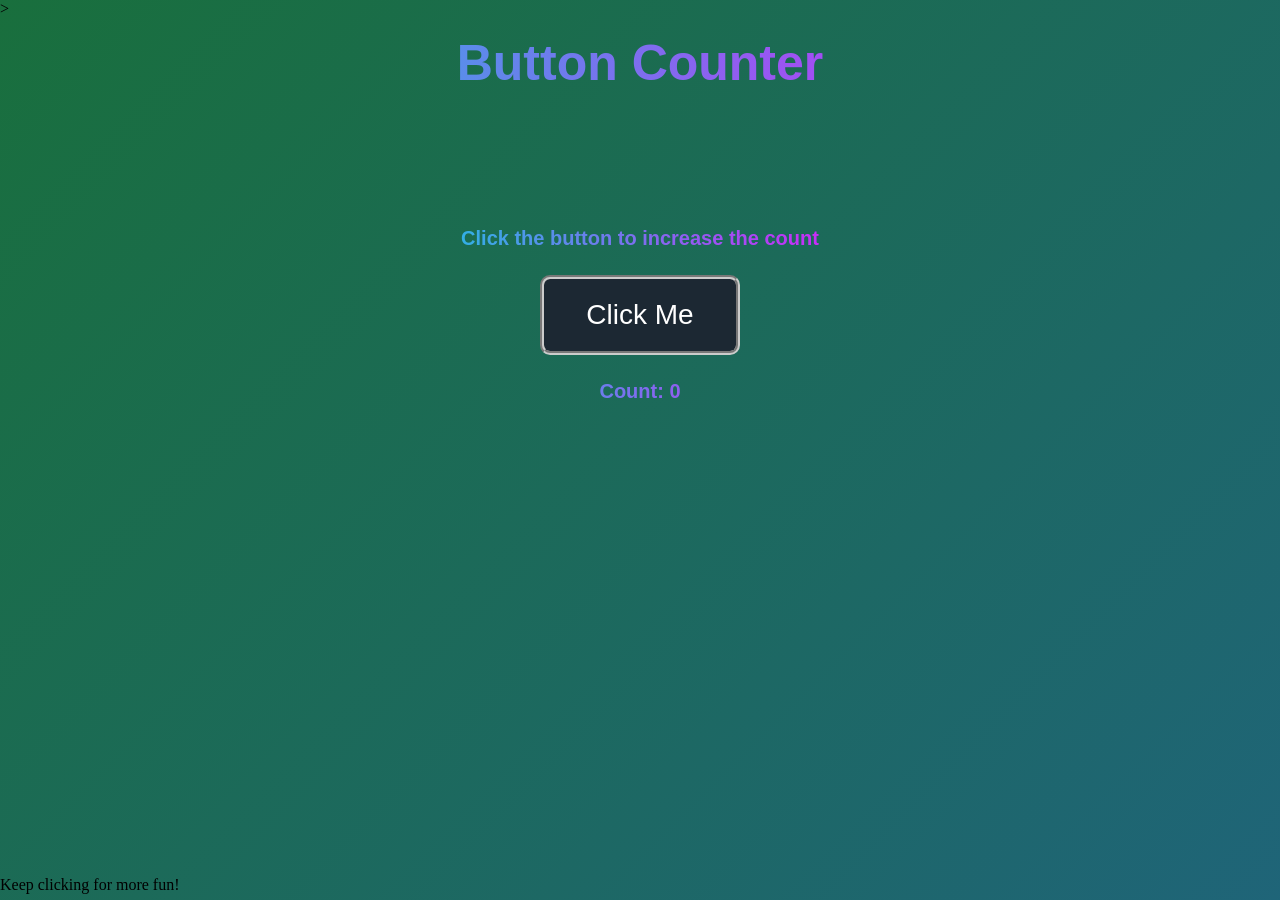
<file: Challenge 1/src/index.html>
<!DOCTYPE html>
<html lang="en">
  <head>
    <meta charset="UTF-8" />
    <meta name="viewport" content="width=device-width, initial-scale=1.0"/>
    <link rel="icon" href="https://pics.freeicons.io/uploads/icons/png/20235467151582545601-512.png"/>
    <title>The Button Counter</title>
    <link rel="stylesheet" href="index.css">
    <script src="index.js" defer></script>
  </head>
  <body>
    <!--HEADER-->>
    <header>
        <h1 class="title">Button Counter</h1>
    </header>
    <!--MAIN-->
    <div class="container">
        <h3 class="text">Click the button to increase the count</h3>
        <button class="button" id="button">Click Me</button>
        <p class="text">Count: <a id="clicks">0</a></p>
    </div>
    <!--FOOTER-->
    <div class="footer">
      <footer>
        <p>Keep clicking for more fun!</p>
      </footer>
    </div>
  </body>
</html>
</file>
<file: Challenge 1/src/index.css>
body {
    margin: 0;
    padding: 0;
    width: 100%;
    height: 100%;
	background: linear-gradient(-45deg, #935116, #943126, #21618C, #196F3D );
	background-size: 400% 400%;
	animation: gradient 15s ease infinite;
	height: 100vh;
}

.container {
    position: absolute;
    top: 35%;
    left: 50%;
    transform: translate(-50%, -50%);
    width: 100%;
    max-width: 600px;
    text-align: center;
}

.title {
    position: absolute;
    top: 0%;
    width: 100%;
    font-size: 50px;
    font-weight: 700;
    color: #fff;
    font-family: sans-serif;
    text-align: center;
    background: linear-gradient(90deg, #00dbde, #fc00ff);
    -webkit-background-clip: text;
    -webkit-text-fill-color: transparent;
    animation: animate 5s linear infinite;
}

.text {
    font-size: 20px;
    font-weight: 700;
    color: #fff;
    font-family: sans-serif;
    background: linear-gradient(90deg, #00dbde, #fc00ff);
    -webkit-background-clip: text;
    -webkit-text-fill-color: transparent;
    animation: animate 5s linear infinite;
}

.footer {
    position: absolute;
    bottom: 0;
    width: 100%;
    height: 2.5rem;   
}

.button {
    display: inline-block;
    background-color: #1C2833;
    padding: 20px;
    width: 200px;
    color: #ffffff;
    text-align: center;
    border: 4px groove #cccccc;
    border-radius: 10px;
    font-size: 28px;
    font-family: sans-serif;
    cursor: pointer;
    margin: 5px;
    -webkit-transition: all 0.5s; 
    transition: all 0.5s; 
}

button:hover {
    background-color: #2C3E50;
}

@keyframes gradient {
	0% {
		background-position: 0% 50%;
	}
	50% {
		background-position: 100% 50%;
	}
	100% {
		background-position: 0% 50%;
	}
}
</file>
